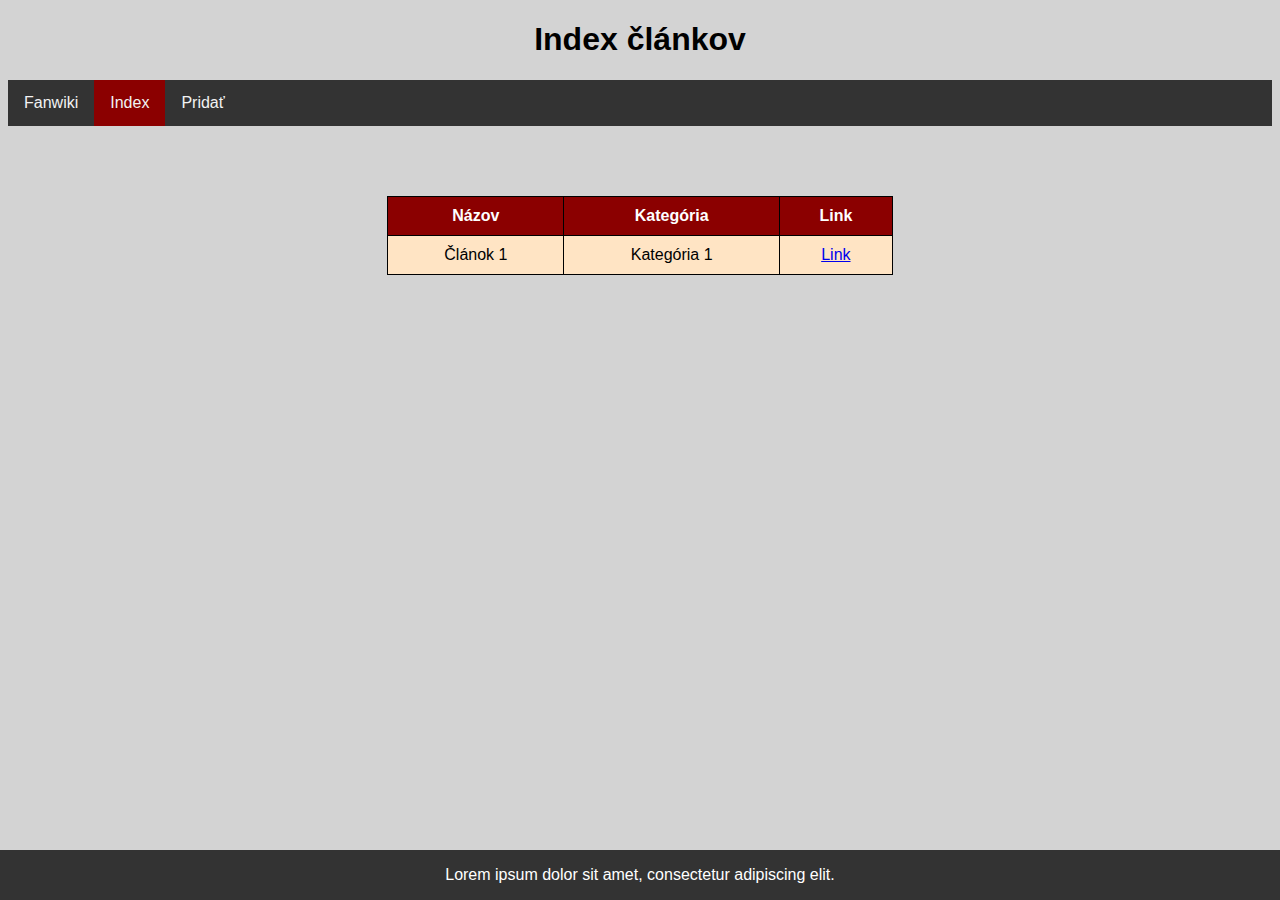
<file: index.html>
<!DOCTYPE html>
<html lang="en">
<head>
    <meta charset="UTF-8">
    <meta name="viewport" content="width=device-width, initial-scale=1.0">
    <title>Fanwiki</title>
    <link rel="stylesheet" href="index.css">
</head>
<body>
<div class="header">
    <h1>Index článkov</h1>
</div>

<div class="topnav">
    <a href="homepage.html">Fanwiki</a>
    <a class = "active" href="index.html">Index</a>
    <a href="addarticle.html">Pridať</a>
</div>

<div class = row>
    <div class="tabulka" style="overflow-x:auto;">
        <table>
            <tr>
                <th>Názov</th>
                <th>Kategória</th>
                <th>Link</th>
            </tr>
            <tr>
                <td>Článok 1</td>
                <td>Kategória 1</td>
                <td><a href="article.html">Link</a></td>
            </tr>
        </table>
    </div>
</div>

<div class = footer>
    <p>Lorem ipsum dolor sit amet, consectetur adipiscing elit.</p>
</div>
</body>
</html>
</file>
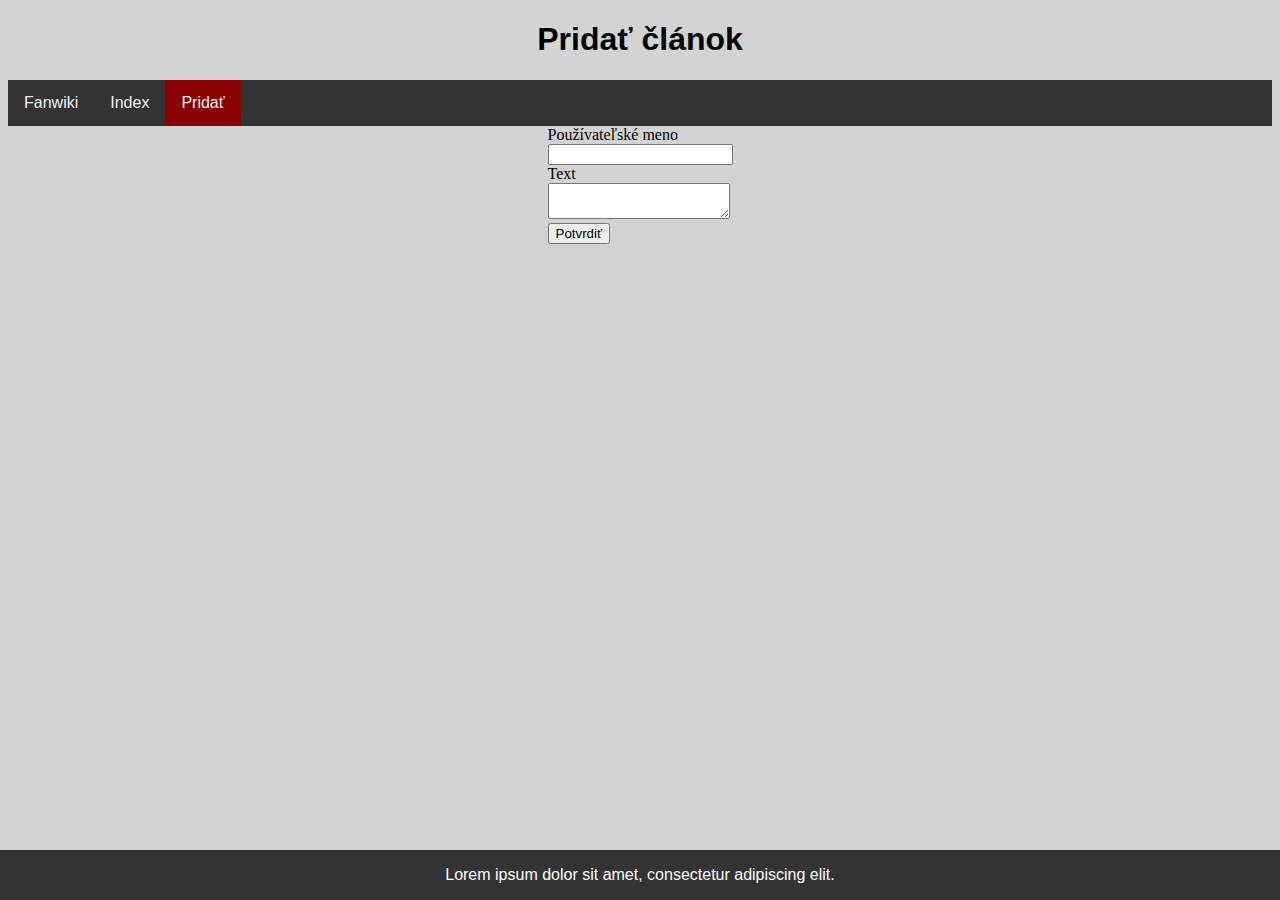
<file: addarticle.html>
<!DOCTYPE html>
<html lang="en">
<head>
    <meta charset="UTF-8">
    <meta name="viewport" content="width=device-width, initial-scale=1.0">
    <title>Fanwiki</title>
    <link rel="stylesheet" href="index.css">
</head>
<body>
<div class="header">
  <h1>Pridať článok</h1>
</div>

<div class="topnav">
  <a href="homepage.html">Fanwiki</a>
  <a href="index.html">Index</a>
  <a class="active" href="addarticle.html">Pridať</a>
</div>

<div class="formdiv">
    <form>
        <label for="username">Používateľské meno</label><br>
        <input type="text" id="username"><br>
        <label for="text">Text</label><br>
        <textarea id="text"></textarea><br>
        <input type="submit" value="Potvrdiť">
    </form>
</div>

<div class = footer>
    <p>Lorem ipsum dolor sit amet, consectetur adipiscing elit.</p>
</div>
</body>
</html>
</file>
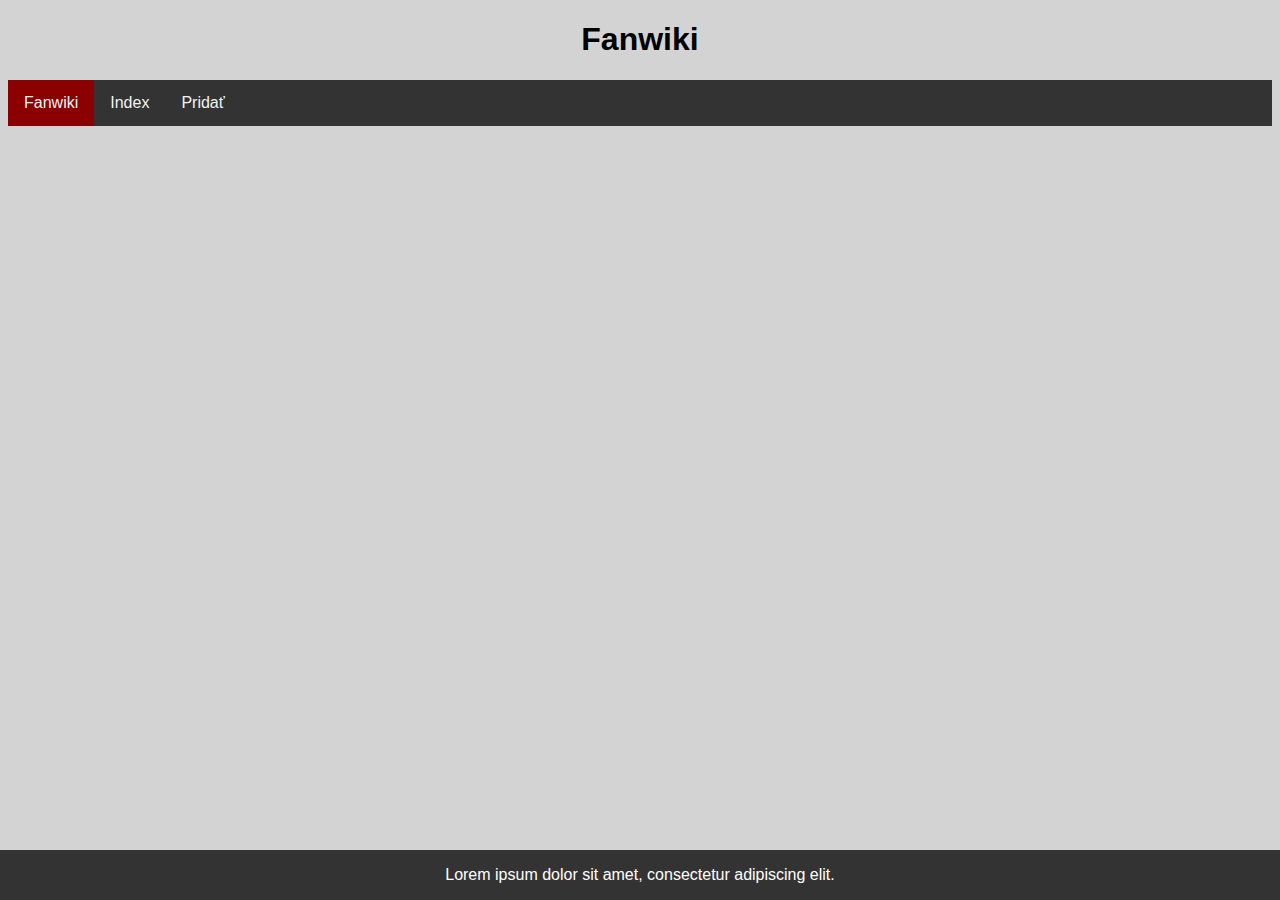
<file: homepage.html>
<!DOCTYPE html>
<html lang="en">
<head>
  <meta charset="UTF-8">
  <meta name="viewport" content="width=device-width, initial-scale=1.0">
  <title>Fanwiki</title>
  <link rel="stylesheet" href="index.css">
</head>
<body>
<div class="header">
  <h1>Fanwiki</h1>
</div>

<div class="topnav">
  <a class = "active" href="homepage.html">Fanwiki</a>
  <a href="index.html">Index</a>
  <a href="addarticle.html">Pridať</a>
</div>

<div class = footer>
  <p>Lorem ipsum dolor sit amet, consectetur adipiscing elit.</p>
</div>

</body>
</html>
</file>
<file: index.css>
h1 {
    text-align: center;
    font-family: "Arial Black", Helvetica, sans-serif;
}

h2 {
    text-align: center;
    font-family: "Arial Black", Helvetica, sans-serif;
}

body {
    background-color: lightgrey;
}

table,th,td {
    border: 1px solid black;
}
table {
    margin-top: 70px;
    margin-left: auto;
    margin-right: auto;
    width: 40%;
    border-collapse: collapse;
}

.formdiv {
    display: block;
    text-align: center;
}

.OneColumn {
    border: #333333;
    border-style: solid;
    background-color: lightblue;
    float: left;
    font-family: "Arial", Helvetica, sans-serif;
    box-sizing: border-box;
    width: 100%;
    padding: 15px;
    margin-bottom: 40px;
    margin-top: 20px;
}

img {
    max-width: 70%;
    height: auto;
    display: block;
    margin-bottom: 40px;
    margin-left: auto;
    margin-right: auto;
}

form {
    display: inline-block;
    margin-left: auto;
    margin-right: auto;
    text-align: left;
}

th, td {
    text-align: center;
    padding: 10px;
    font-family: "Arial", Helvetica, sans-serif;
}
th {
    color: white;
    background-color: darkred;
}
td:hover {
    background: indianred;
}
td {
    background-color: bisque;
}
ul {
    font-family: "Arial Black", Helvetica, sans-serif;
    list-style-type: none;
    margin: 0;
    padding: 0;
    overflow: hidden;
    background-color: #333;
}

li {
    float: left;
}

li a {
    display: block;
    color: white;
    text-align: center;
    padding: 14px 16px;
    text-decoration: none;
}

li a:hover {
    background-color: darkred;
}

.active {
    background-color: darkred;
}

.topnav {
    overflow: hidden;
    background-color: #333;
}

.topnav a {
    float: left;
    display: block;
    color: #f2f2f2;
    text-align: center;
    padding: 14px 16px;
    text-decoration: none;
    font-family: "Arial Black", Helvetica, sans-serif;
}

@media screen and (max-width: 400px) {
    .topnav a {
        float: none;
        width: 100%;
    }
}

.topnav a:hover {
    background-color: darkred;
    font-family: "Arial Black", Helvetica, sans-serif;
    color: white;
}

.column{
    float: left;
    font-family: "Arial", Helvetica, sans-serif;
    box-sizing: border-box;
    width: 33%;
    padding: 15px;
}

.row:after {
    content: "";
    display: table;
    clear: both;
}

.footer {
    position: fixed;
    bottom: 0;
    left: 0;
    text-align: center;
    font-family: "Arial", Helvetica, sans-serif;
    width: 100%;
    background-color: #333;
    color: white;
}
</file>
